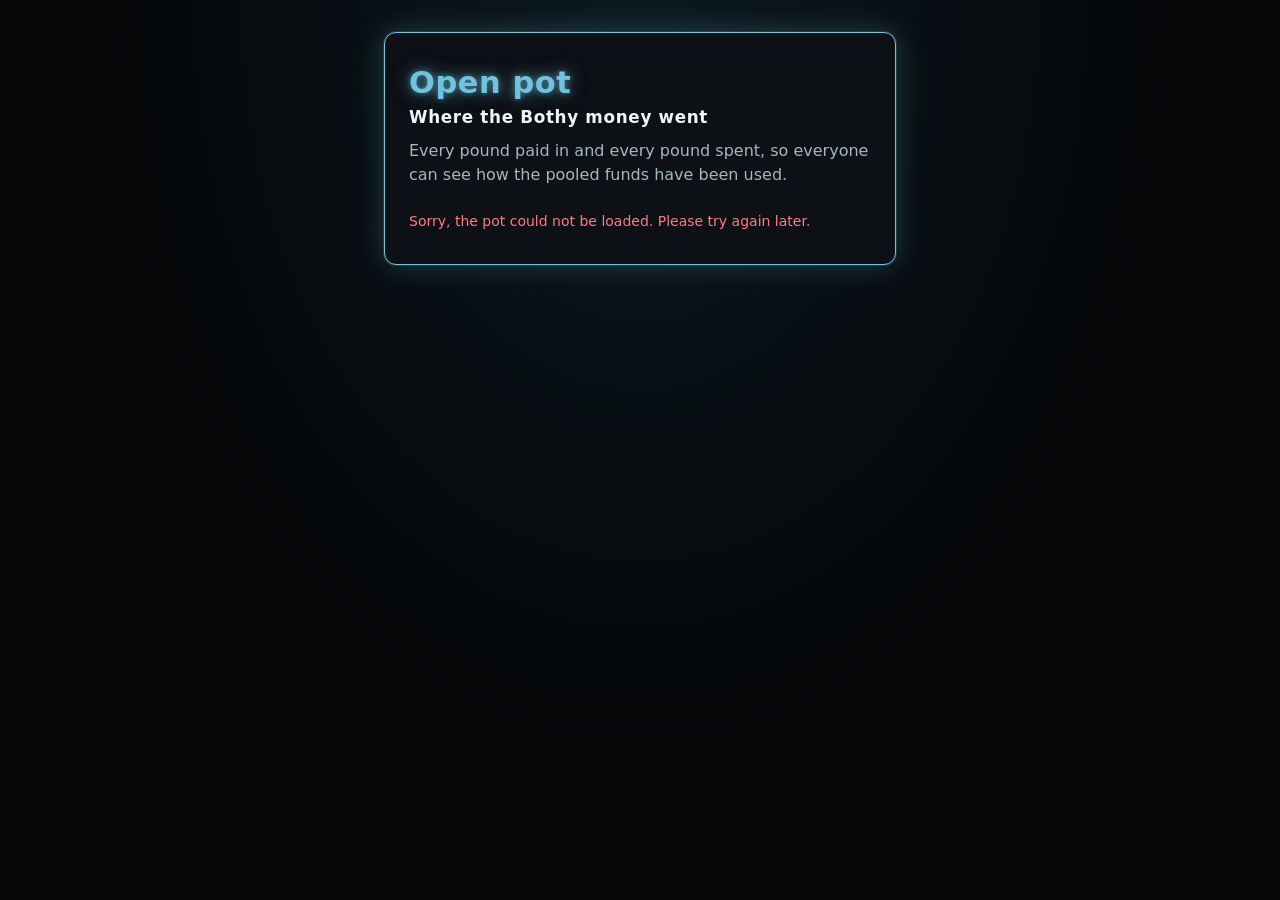
<file: index.html>
<!doctype html>
<html lang="en">
<head>
  <meta charset="utf-8">
  <meta name="viewport" content="width=device-width, initial-scale=1">
  <title>Bothy Open Pot</title>
  <meta name="description" content="How the pooled Bothy Bottling funds have been used.">
  <link rel="stylesheet" href="style.css">
</head>
<body>
  <main class="card">
    <header>
      <h1>Open pot <span class="subtitle">Where the Bothy money went</span></h1>
      <p class="lead">Every pound paid in and every pound spent, so everyone can see how the pooled funds have been used.</p>
    </header>

    <p class="status" id="pot-status" role="status">Loading the pot…</p>

    <div id="pot" hidden>
      <dl class="tiles">
        <div class="tile"><dt>Paid in</dt><dd id="pot-in"></dd><dd class="tile-note" id="pot-in-count"></dd></div>
        <div class="tile"><dt>Spent</dt><dd id="pot-out"></dd></div>
        <div class="tile balance"><dt>Left in the pot</dt><dd id="pot-balance"></dd></div>
      </dl>

      <section id="payers-section" class="pot-section" hidden>
        <h2>Who has paid</h2>
        <div class="payer-group">
          <h3>Magnum <span class="payer-rule" id="payers-magnum-rule"></span></h3>
          <ul class="payers" id="payers-magnum"></ul>
        </div>
        <div class="payer-group">
          <h3>70cl <span class="payer-rule" id="payers-bottle-rule"></span></h3>
          <ul class="payers" id="payers-bottle"></ul>
        </div>
        <div class="payer-group" id="payers-unpaid-group" hidden>
          <h3>Ordered, not paid yet</h3>
          <ul class="payers unpaid" id="payers-unpaid"></ul>
        </div>
        <p class="payer-note" id="payers-note"></p>
      </section>

      <section id="pot-categories-section" class="pot-section" hidden>
        <h2>Spent by category</h2>
        <ul class="bars" id="pot-categories"></ul>
      </section>

      <section class="pot-section">
        <h2>Every payment</h2>
        <div class="table-wrap">
          <table class="ledger">
            <thead>
              <tr><th scope="col">Date</th><th scope="col">What</th><th scope="col" class="num">Amount</th></tr>
            </thead>
            <tbody id="pot-items"></tbody>
          </table>
        </div>
      </section>
    </div>
  </main>

  <script src="js/sheet-config.js"></script>
  <script src="js/pot.js" defer></script>
</body>
</html>
</file>
<file: style.css>
/* Neon black with a Dom Pérignon label style blue. One dark theme for everyone. */
:root {
  color-scheme: dark;
  --bg: #050608;
  --card: #0d1015;
  --field: #07090c;
  --text: #eef6f9;
  --muted: #a3b8c2;
  --accent: #6fc3df;
  --accent-hover: #9adcf0;
  --accent-ink: #04161d;
  --glow: rgba(111, 195, 223, .55);
  --border: #3d6a7c;
  --error: #ff7a85;
}

* { box-sizing: border-box; }

body {
  margin: 0;
  min-height: 100vh;
  padding: 2rem 1rem;
  background: radial-gradient(ellipse at top, #0c1a21 0%, var(--bg) 60%) fixed, var(--bg);
  color: var(--text);
  font: 16px/1.5 system-ui, -apple-system, "Segoe UI", Roboto, sans-serif;
  display: flex;
  justify-content: center;
  align-items: flex-start;
}

.card {
  width: 100%;
  max-width: 32rem;
  background: var(--card);
  border: 1px solid var(--accent);
  border-radius: 12px;
  padding: 2rem 1.5rem;
  box-shadow: 0 0 0 1px rgba(111, 195, 223, .15), 0 0 28px rgba(111, 195, 223, .25);
}

h1 {
  margin: 0 0 .75rem;
  font-size: 1.9rem;
  line-height: 1.2;
  letter-spacing: .02em;
  color: var(--accent);
  text-shadow: 0 0 6px var(--glow), 0 0 18px var(--glow);
}
.subtitle {
  display: block;
  margin-top: .35rem;
  font-size: 1.05rem;
  font-weight: 600;
  letter-spacing: .04em;
  color: var(--text);
  text-shadow: none;
}
h2 { margin: 0 0 .5rem; font-size: 1.4rem; }
.lead { margin: 0 0 1.5rem; color: var(--muted); }

.status { margin: .6rem 0 0; font-size: .875rem; color: var(--muted); }
.status:empty { display: none; }
.status[data-state="error"] { color: var(--error); }

/* Open pot */
.tiles {
  display: grid;
  grid-template-columns: repeat(3, 1fr);
  gap: .6rem;
  margin: 0 0 1.75rem;
}
.tile {
  padding: .75rem .6rem;
  border: 1px solid var(--border);
  border-radius: 10px;
  background: var(--field);
}
.tile dt { font-size: .8rem; color: var(--muted); }
.tile dd { margin: .2rem 0 0; font-size: 1.15rem; font-weight: 700; font-variant-numeric: tabular-nums; }
.tile .tile-note { font-size: .75rem; font-weight: 400; color: var(--muted); }
.tile.balance { border-color: var(--accent); }
.tile.balance dd { color: var(--accent); text-shadow: 0 0 8px var(--glow); }
@media (max-width: 26rem) {
  .tiles { grid-template-columns: 1fr 1fr; }
  .tile.balance { grid-column: 1 / -1; }
}

.pot-section { margin-bottom: 1.75rem; }
.pot-section h2 { font-size: 1.1rem; color: var(--accent); }

.bars { list-style: none; margin: 0; padding: 0; }
.bar-row { margin-bottom: .7rem; }
.bar-label { display: flex; justify-content: space-between; gap: 1rem; font-size: .9rem; margin-bottom: .25rem; }
.bar-value { font-variant-numeric: tabular-nums; color: var(--muted); }
.bar-track { height: 8px; }
.bar-fill { height: 100%; min-width: 4px; border-radius: 0 4px 4px 0; background: var(--accent); }

.payer-group { margin-bottom: 1rem; }
.payer-group h3 { margin: 0 0 .4rem; font-size: .95rem; }
.payer-rule { font-weight: 400; font-size: .8rem; color: var(--muted); margin-left: .35rem; }
.payers { list-style: none; margin: 0; padding: 0; display: flex; flex-wrap: wrap; gap: .4rem; }
.payer {
  display: inline-flex;
  gap: .4rem;
  align-items: baseline;
  padding: .25rem .6rem;
  border: 1px solid var(--border);
  border-radius: 999px;
  background: var(--field);
  font-size: .875rem;
}
.payer-amount { color: var(--accent); font-variant-numeric: tabular-nums; font-size: .8rem; }
.payers.unpaid .payer { border-style: dashed; color: var(--muted); }
.payers .muted { color: var(--muted); font-size: .875rem; }
.payer-note { margin: 0; font-size: .8rem; color: var(--muted); }
.payer-note:empty { display: none; }

.table-wrap { overflow-x: auto; }
.ledger { width: 100%; border-collapse: collapse; font-size: .9rem; }
.ledger th { text-align: left; font-weight: 600; color: var(--muted); padding: 0 .5rem .4rem 0; border-bottom: 1px solid var(--border); }
.ledger td { padding: .55rem .5rem .55rem 0; border-bottom: 1px solid rgba(61, 106, 124, .4); vertical-align: top; }
.ledger .num { text-align: right; padding-right: 0; white-space: nowrap; font-variant-numeric: tabular-nums; }
.ledger .date { white-space: nowrap; color: var(--muted); }
.ledger .category { display: block; font-weight: 600; }
.ledger .description { display: block; color: var(--muted); }
.ledger .muted { color: var(--muted); }
.amount-in { color: var(--accent); }
</file>
